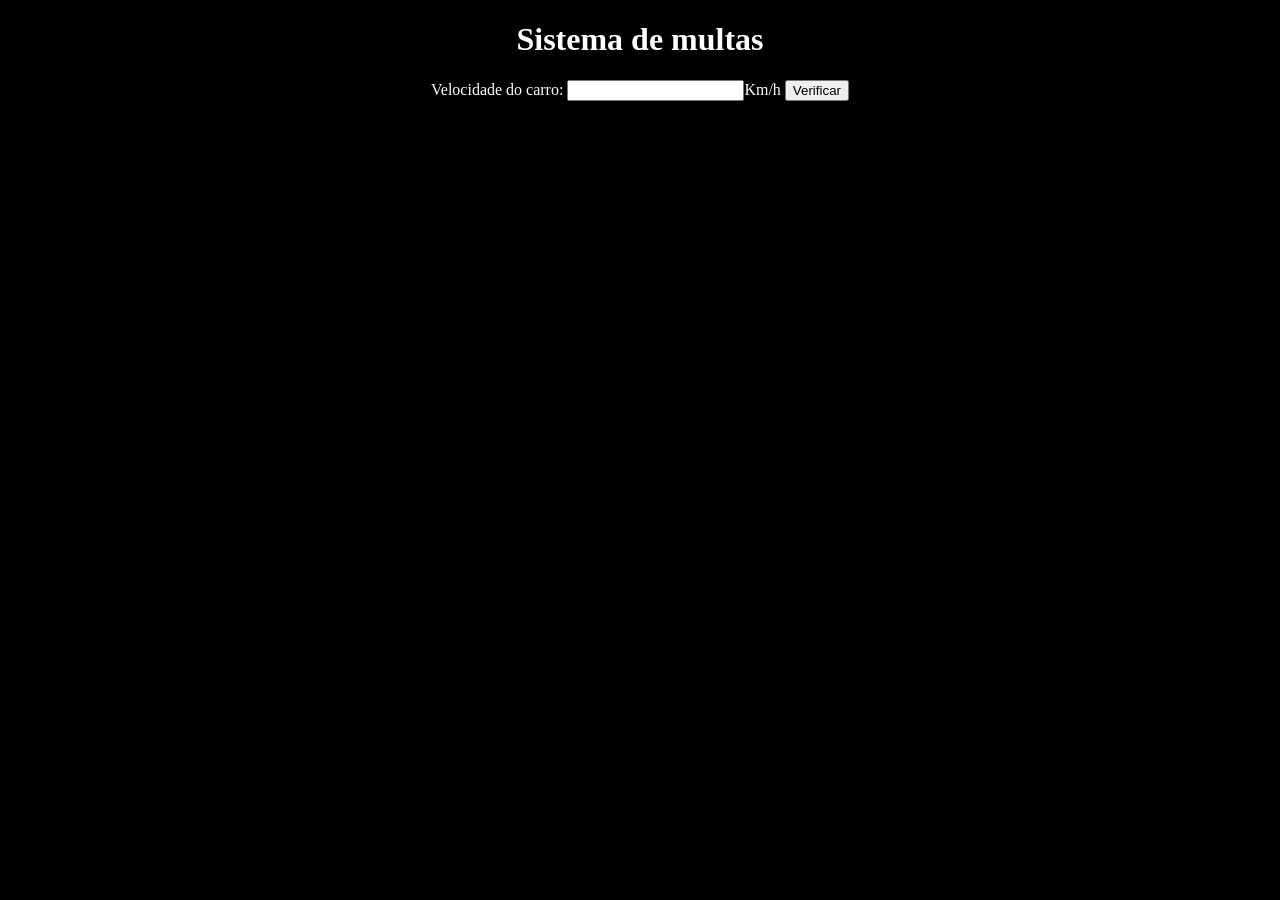
<file: Ex000/index.html>
<!DOCTYPE html>
<html lang="pt-br">
<head>
    <meta charset="UTF-8">
    <meta name="viewport" content="width=device-width, initial-scale=1.0">
    <title>DETRAN</title>
    <link rel="stylesheet" href="style.css">
</head>
<body>
    <h1>Sistema de multas</h1>
    Velocidade do carro: <input type="number" name="m1" id="m1">Km/h
    <input type="button" value="Verificar" id="v1">
    <div id="resultado"></div>
    <script src="script.js"></script>
</body>
</html>
</file>
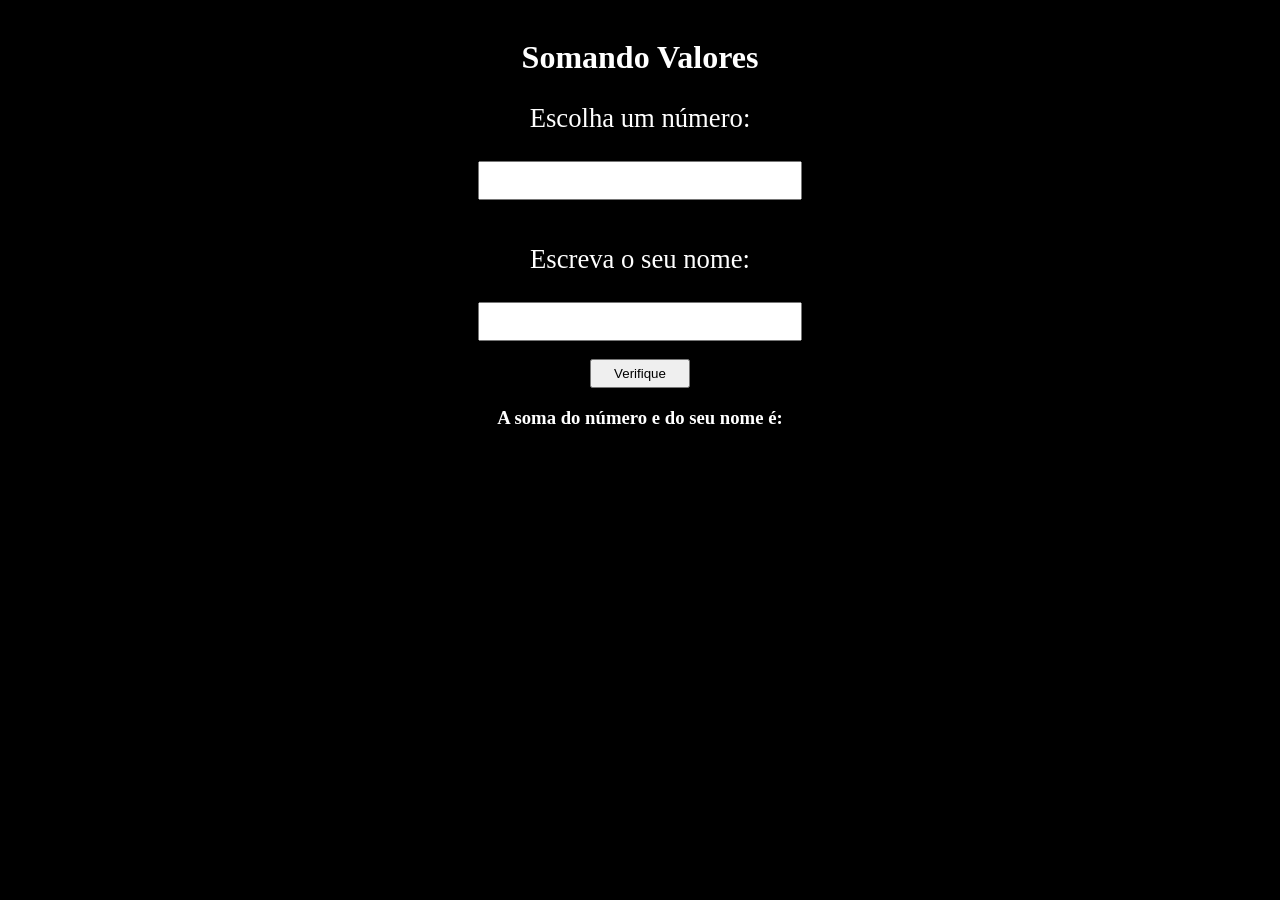
<file: Ex001/index.html>
<!DOCTYPE html>
<html lang="pt-br">
<head>
    <meta charset="UTF-8">
    <meta name="viewport" content="width=device-width, initial-scale=1.0">
    <title>Soma das letras</title>
    <link rel="stylesheet" href="style.css">
</head>
<body>
    <h1>Somando Valores</h1>
    <p>Escolha um número:</p> <input type="number" name="" id="v1" class="input"><br>
    <p>Escreva o seu nome:</p> <input type="text" name="" id="v2" class="input"><br>
    <input type="button" value="Verifique" id="verifique">
    <script src="script.js"></script>
    <h3>A soma do número e do seu nome é:</h3>
    <div id="resposta">

    </div>
</body>
</html>
</file>
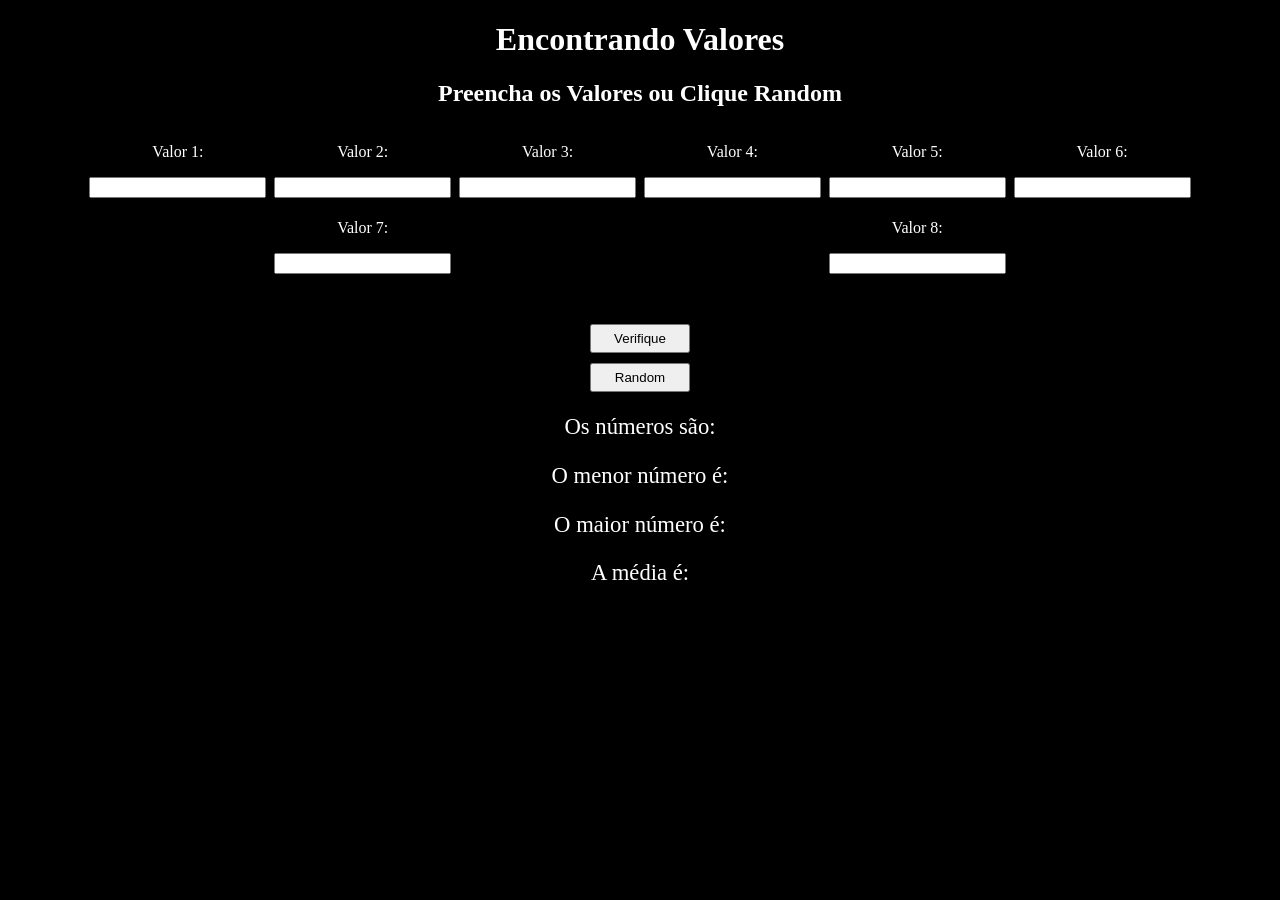
<file: Ex002/index.html>
<!DOCTYPE html>
<html lang="pt-br">
<head>
    <meta charset="UTF-8">
    <meta name="viewport" content="width=device-width, initial-scale=1.0">
    <title>Encontrando Valores</title>
    <link rel="stylesheet" href="style.css">
</head>
<body>
    <h1>Encontrando Valores</h1>

    <h2>Preencha os Valores ou Clique Random</h2>

    <div class="ContainerInput">
            <div class="GrupoInput">
                <p>Valor 1:</p> 
                <input type="number" name="" id="v1">
            </div>

            <div class="GrupoInput">
                <p>Valor 2:</p> 
                <input type="number" name="" id="v2">
            </div>

            <div class="GrupoInput">
                <p>Valor 3:</p> 
                <input type="number" name="" id="v3">
            </div>

            <div class="GrupoInput">
                <p>Valor 4:</p> 
                <input type="number" name="" id="v4">
            </div>

            <div class="GrupoInput">
                <p>Valor 5:</p> 
                <input type="number" name="" id="v5">
            </div>

            <div class="GrupoInput">
                <p>Valor 6:</p> 
                <input type="number" name="" id="v6">
            </div>

            <div class="GrupoInput">
                <p>Valor 7:</p> 
                <input type="number" name="" id="v7">
            </div>

            <div class="GrupoInput">
                <p>Valor 8:</p> 
                <input type="number" name="" id="v8">
            </div>

    </div>

    <div class="ContainerBotaoes">
            <div class="GrupoBotaoes">
                <input type="button" value="Verifique" id="btnVer">
            </div>

            <div class="GrupoBotaoes" id="idDivBtnRandom">
                <input type="button" value="Random" id="btnRandom">
            </div>

    </div>

    <div class="ContainerOutput">
            <div class="AllNumbers">
                <p>Os números são: <p id="p1"></p></p>
            </div>

            <div class="LessNumber">
                <p>O menor número é: <p id="p2"></p></p>
            </div>

            <div class="GreaterNumber">
                <p>O maior número é: <p id="p3"></p></p>
            </div>

            <div class="AvgNumber">
                <p>A média é: <p id="p4"></p></p>
            </div>
            
    </div>
    <script src="script.js"></script>
</body>
</html>
</file>
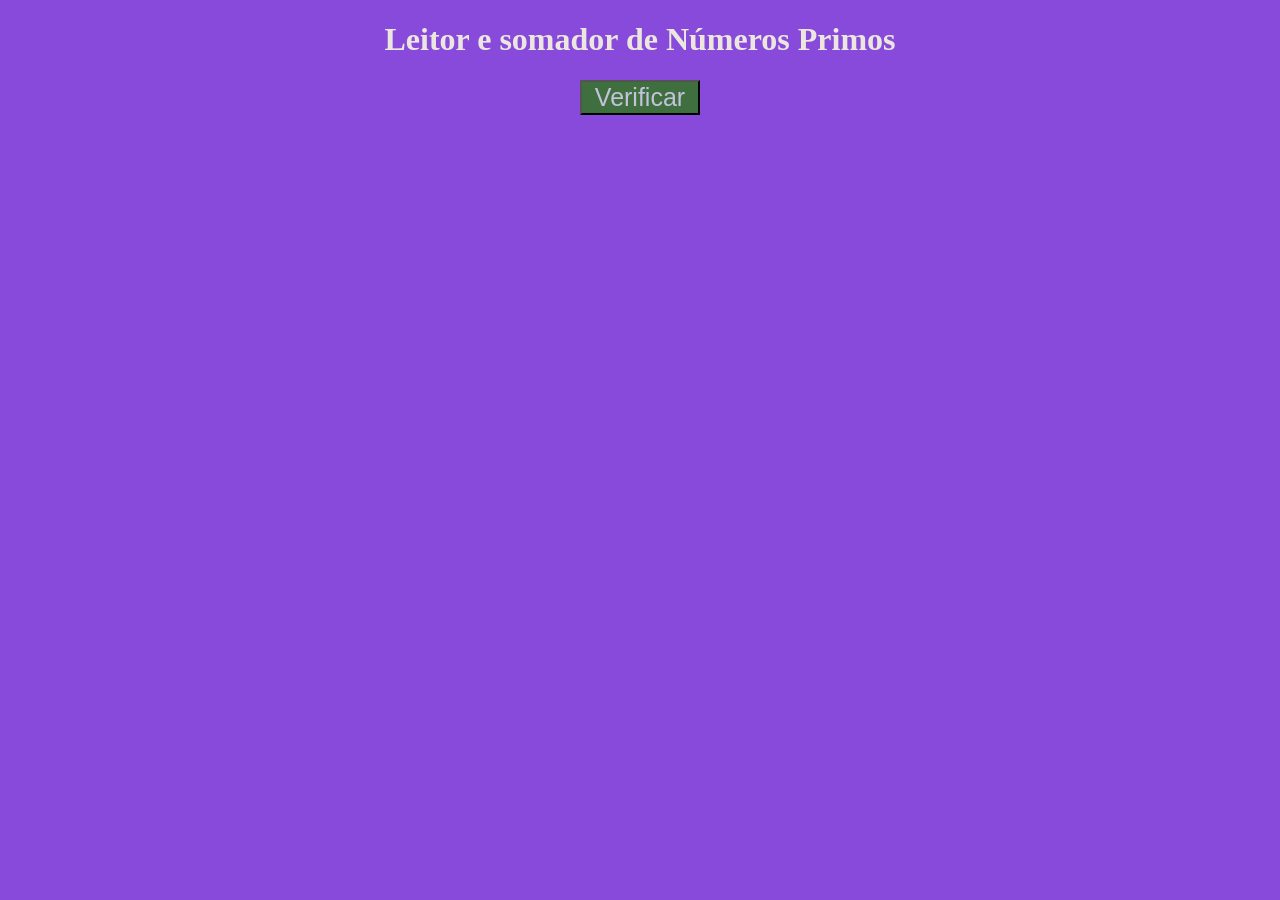
<file: Ex005/index.html>
<!DOCTYPE html>
<html lang="pt-br">
<head>
    <meta charset="UTF-8">
    <meta name="viewport" content="width=device-width, initial-scale=1.0">
    <title>Leitor e Somador</title>
    <link rel="stylesheet" href="style.css">
</head>
<body>
    <h1>Leitor e somador de Números Primos</h1>
    <input type="button" value="Verificar" id="Verificar">
        <p id="v1"></p>
        <p id="v2"></p>
    <script src="script.js"></script>
</body>
</html>
</file>
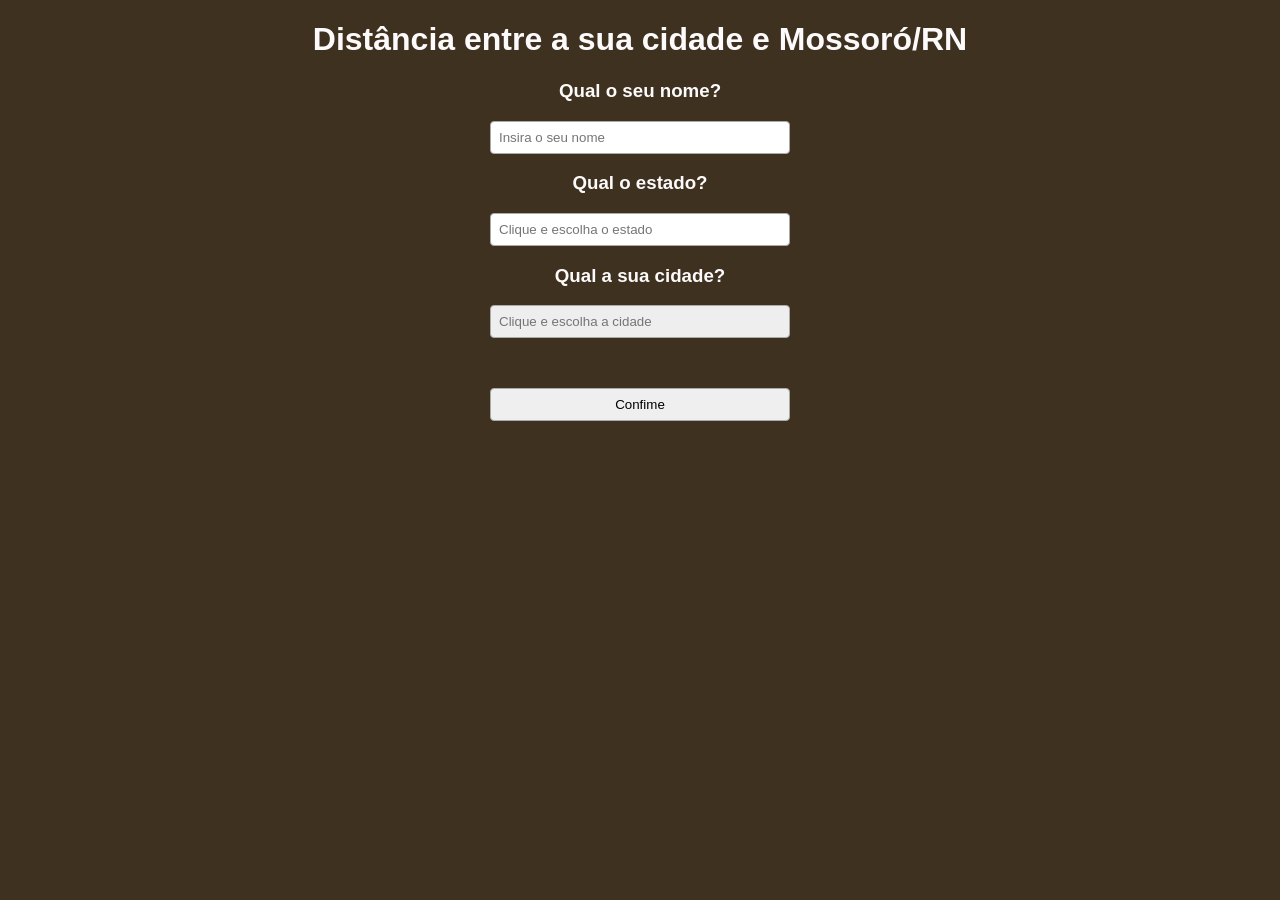
<file: Ex006/index.html>
<!DOCTYPE html>
<html lang="pt-br">
<head>
    <meta charset="UTF-8">
    <meta name="viewport" content="width=device-width, initial-scale=1.0">
    <title>Cálculo Distância</title>
    <link rel="stylesheet" href="style.css">
</head>
<body>
    <h1>Distância entre a sua cidade e Mossoró/RN</h1>
    <div class="inputs">

        <h3>Qual o seu nome?</h3>
        <input type="text" id="inpNomeAluno" placeholder="Insira o seu nome">

        <h3>Qual o estado?</h3>
        
        <input id="inpEstado" list="lista-estados" placeholder="Clique e escolha o estado" autocomplete="off">
        <datalist id="lista-estados"></datalist>

        <h3>Qual a sua cidade?</h3>
        
        <input id="inpCidade" list="lista-cidades" placeholder="Clique e escolha a cidade" autocomplete="off" disabled>
        <datalist id="lista-cidades"></datalist>
    </div>
    <div>
        <input type="button" value="Confime" id="btnConfirma">
        <p id="res1"></p>
        <p id="res2"></p>
    </div>
    <script src="script.js"></script>
</body>
</html>
</file>
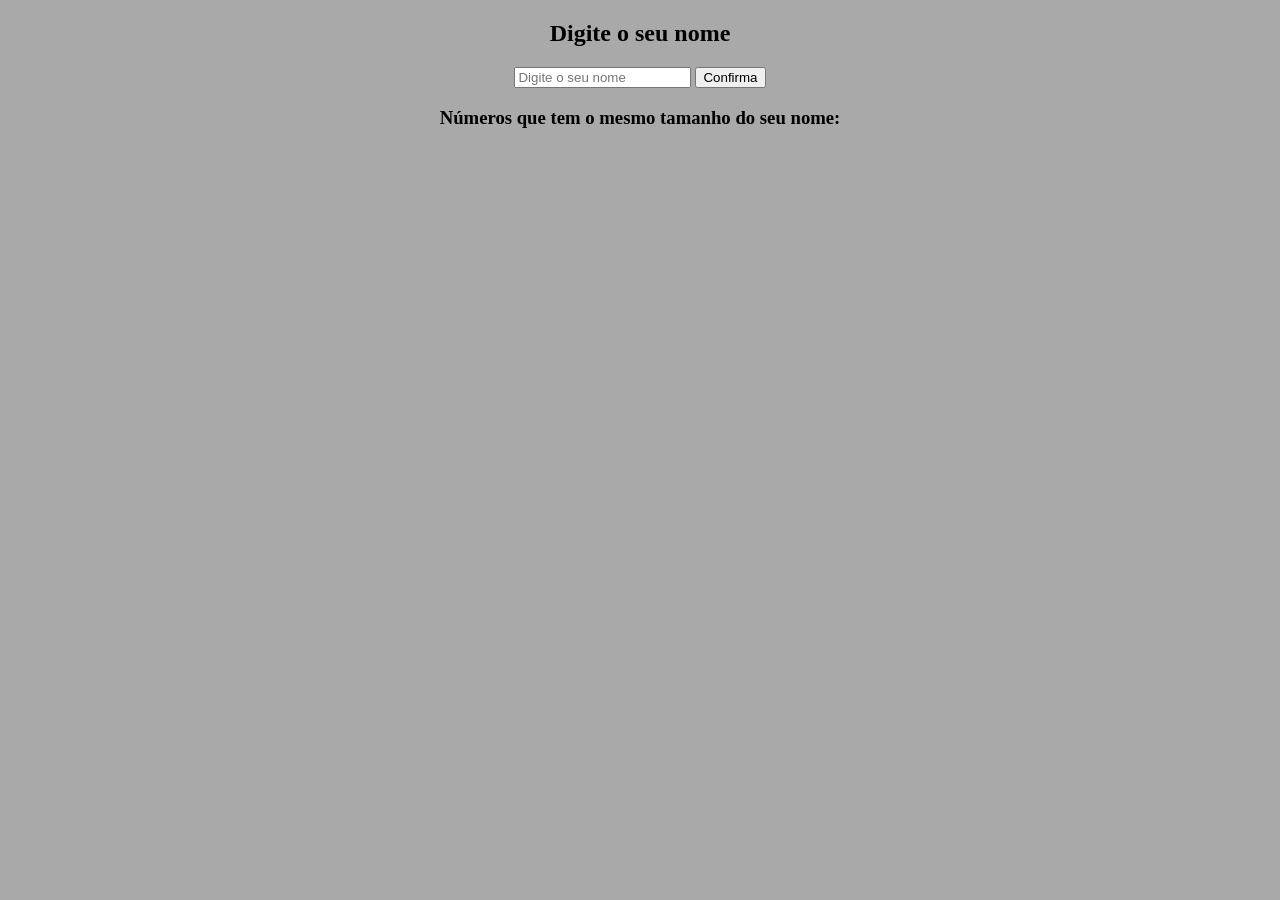
<file: Ex007/index.html>
<!DOCTYPE html>
<html lang="pt-br">
<head>
    <meta charset="UTF-8">
    <meta name="viewport" content="width=device-width, initial-scale=1.0">
    <title>Contador de Letras</title>
    <link rel="stylesheet" href="style.css">
</head>
<body>
    <div id="container">
        <h2>Digite o seu nome</h2>
        <input type="text" name="" id="inpNomeAluno" placeholder="Digite o seu nome" >
        <input type="button" value="Confirma" id="btnConfirma">
        <p id="outNomeAluno"></p>
        <h3>Números que tem o mesmo tamanho do seu nome: </h3>
        <P id="outNumerosIguaisAoNome"></P>
    </div>
    <script src="script.js"></script>
</body>
</html>
</file>
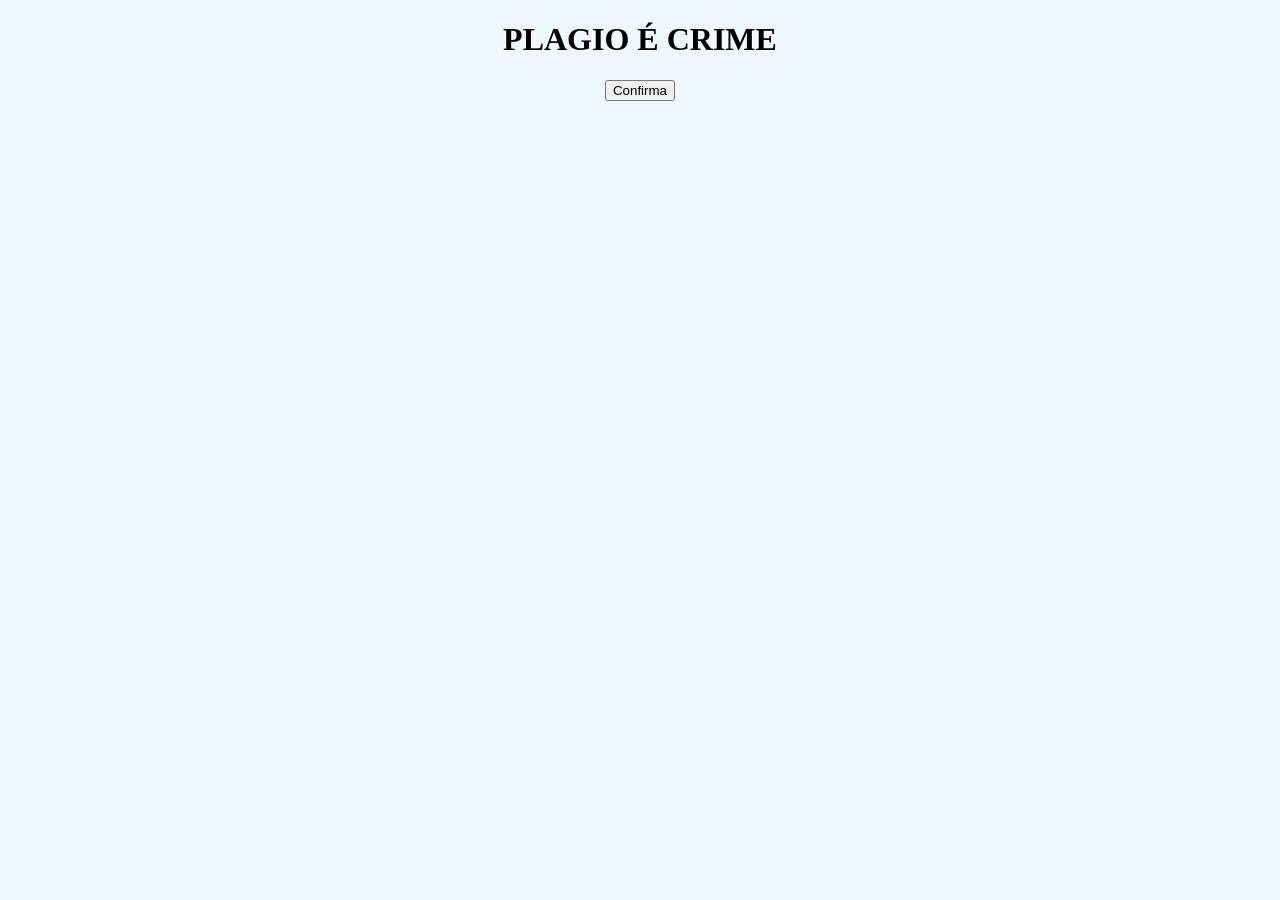
<file: Ex008/index.html>
<!DOCTYPE html>
<html lang="pt-br">
<head>
    <meta charset="UTF-8">
    <meta name="viewport" content="width=device-width, initial-scale=1.0">
    <title>PLAGIO É CRIME</title>
    <link rel="stylesheet" href="style.css">
</head>
<body>
    <h1 id="FraseParaSeLer">PLAGIO É CRIME</h1>
    <input type="button" value="Confirma" id="btnConfirma">
    <p id="QuantidadeLetras"></p>
    <script src="script.js"></script>
</body>
</html>
</file>
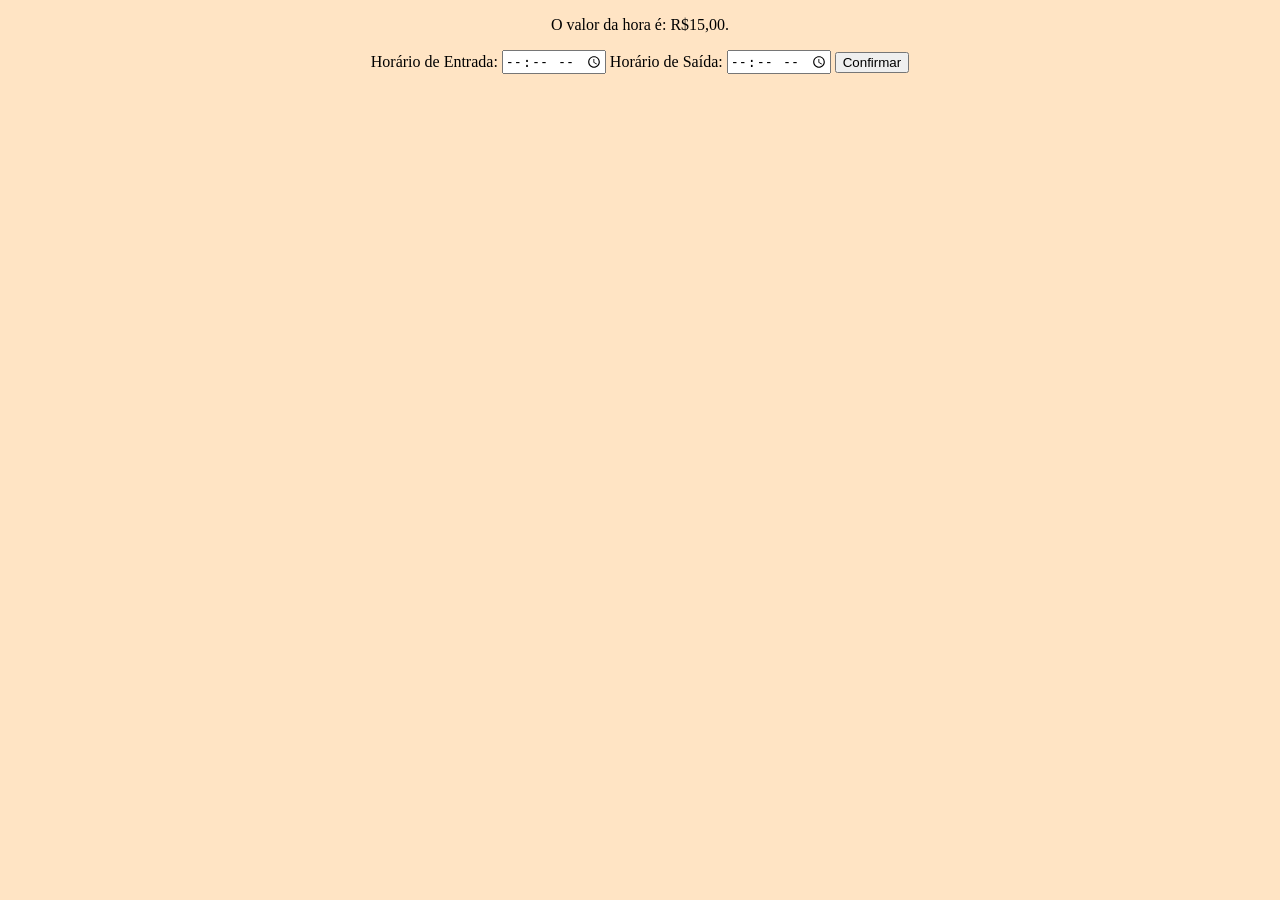
<file: Ex009/index.html>
<!DOCTYPE html>
<html lang="pt-br"> <!---->
<head>
    <meta charset="UTF-8">
    <meta name="viewport" content="width=device-width, initial-scale=1.0">
    <title>Gerenciamento de Estacionamento</title>
    <link rel="stylesheet" href="style.css">
</head>
<body>
    <p>O valor da hora é: R$15,00.</p>
    <form action="">
        <label for="HorarioEntrada">Horário de Entrada:</label>
        <input type="time" name="HorarioEntrada" id="HorarioEntrada" required>
        <label for="HorarioSaida">Horário de Saída:</label>
        <input type="time" name="HorarioSaida" id="HorarioSaida" required>
        <button type="button" id="ConfirmaHorario">Confirmar</button>
    </form>
    <p id="ValorTotal"></p>
    <script src="script.js"></script>
</body>
</html>
</file>
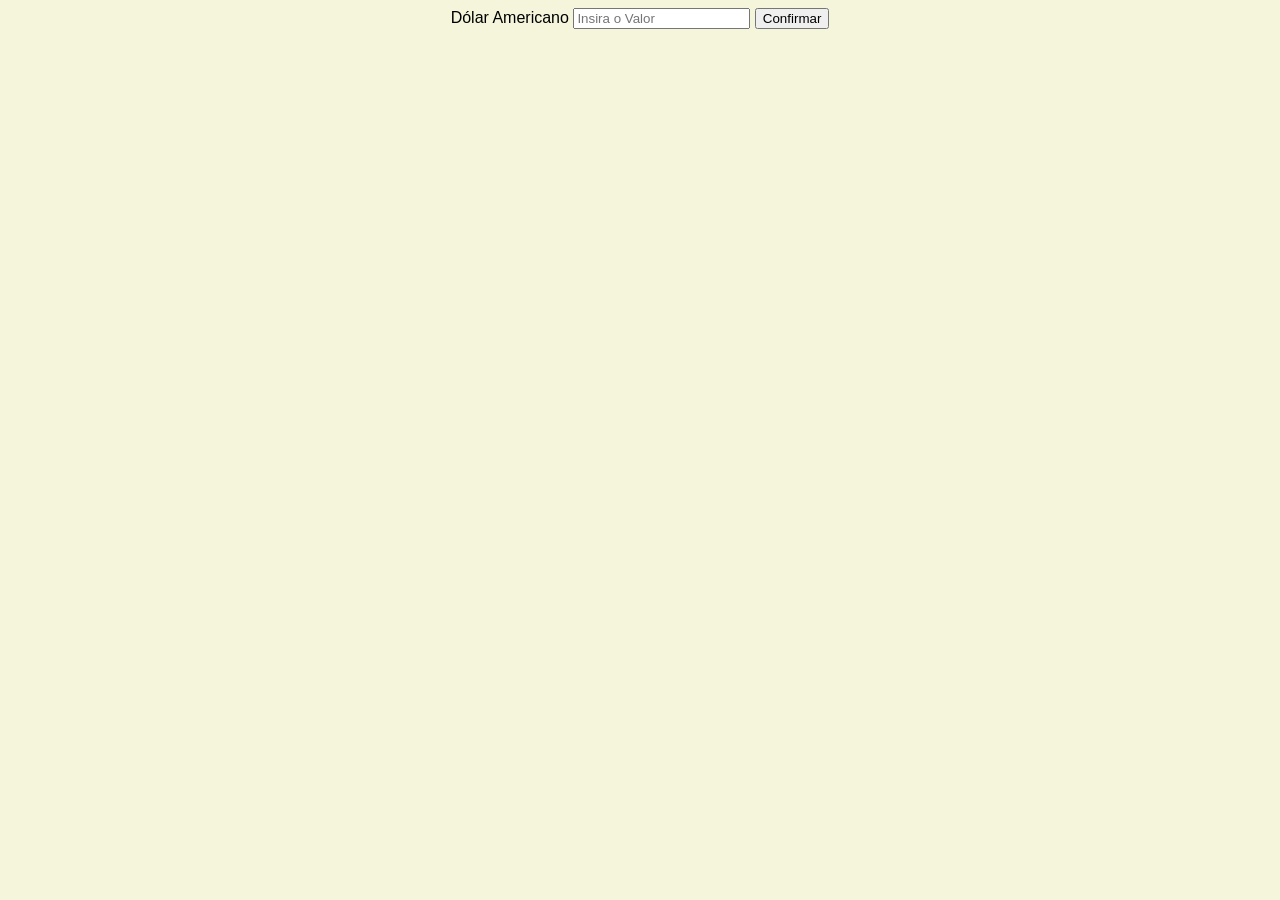
<file: Ex010/index.html>
<!DOCTYPE html>
<html lang="pt-br">
<head>
    <meta charset="UTF-8">
    <meta name="viewport" content="width=device-width, initial-scale=1.0">
    <title>Conversor de Moedas</title>
    <link rel="stylesheet" href="style.css">
</head>
<body>
    <form action="">
        <label for="inpDolarAmericano">Dólar Americano</label>
        <input type="number" name="inpDolarAmericano" id="inpDolarAmericano" placeholder="Insira o Valor" required>
        <input type="button" value="Confirmar" id="btnConfirma">
    </form>
    <p id="ValorConvertido"></p>
    <script src="script.js"></script>
</body>
</html>
</file>
<file: Ex000/style.css>
body {
    align-items: center;
    text-align: center;
    background-color: black;
    color: white;
}

div#resultado {
    color: white;
}
</file>
<file: Ex001/style.css>
body {
    background-color: black;
    color: white;
    align-items: center;
    text-align: center;
    padding: 10px;
}

p {
    font-size: 20pt;
}

.input {
    margin: 10px;
    padding: 10px;
    display: block;
    margin: 0 auto;
    width: 300px;
}
input#verifique {
    display: block;
    margin: 0 auto;
    width: 100px;
    padding: 5px 5px;
}
</file>
<file: Ex002/style.css>
body {
    background-color: black;
    color: white;
    text-align: center;
}

.ContainerInput {
    display: flex;
    justify-content: space-between;
    gap: 5px;
    flex-wrap: wrap;
    padding: 0px 80px 0px 80px;
}

.GrupoInput {
    display: flex;
    flex-direction: column;
    align-items: center;
    flex: 1;
}

.ContainerBotaoes {
    margin-top: 50px;
    gap: 10px;
}

input#btnVer {
    display: block;
    width: 100px;
    margin: 0 auto;
    padding: 5px 5px;
}

div#idDivBtnRandom{
    margin-top: 10px;
}

input#btnRandom {
    display: block;
    width: 100px;
    margin: 0 auto;
    padding: 5px 5px;
}

.ContainerOutput p {
    font-size: 17pt;
}
</file>
<file: Ex005/style.css>
body {
    background-color: rgba(94, 9, 206, 0.733);
    color: rgb(236, 231, 222);
    text-align: center;
}

#Verificar {
    display: block;
    margin: 0 auto;
    width: 120px;
    color: rgb(195, 195, 219);
    background-color: rgb(63, 110, 63);
    font-size: 25px;
}

p {
    font-size: 15pt;
}
</file>
<file: Ex006/style.css>
body {
    text-align: center;
    background-color: rgb(63, 49, 32);
    color: rgb(252, 250, 250);
    font-family: 'Segoe UI', Tahoma, Geneva, Verdana, sans-serif;
    display: block;
}

.hora {
    margin-top: 100px;
}

input {
    width: 300px;
    padding: 8px;
    box-sizing: border-box;
    border: 1px solid #aaa;
    border-radius: 4px;
}

input:disabled {
    background: #eee;
    cursor: not-allowed;
}

#btnConfirma {
    padding: 8px 16px;
    cursor: pointer;
    margin-top: 50px;
}
</file>
<file: Ex007/style.css>
body {
    background-color: darkgrey;
    align-items: center;
    text-align: center;
}
</file>
<file: Ex008/style.css>
body {
    background-color: aliceblue;
    color: black;
    align-items: center;
    text-align: center;
}

p {
    color: black;
}
</file>
<file: Ex009/style.css>
body {
    align-items: center;
    text-align: center;
    background-color: bisque;
    
}
</file>
<file: Ex010/style.css>
body {
    text-align: center;
    align-items: center;
    background-color: beige;
    font-family: Verdana, Geneva, Tahoma, sans-serif;
}
</file>
